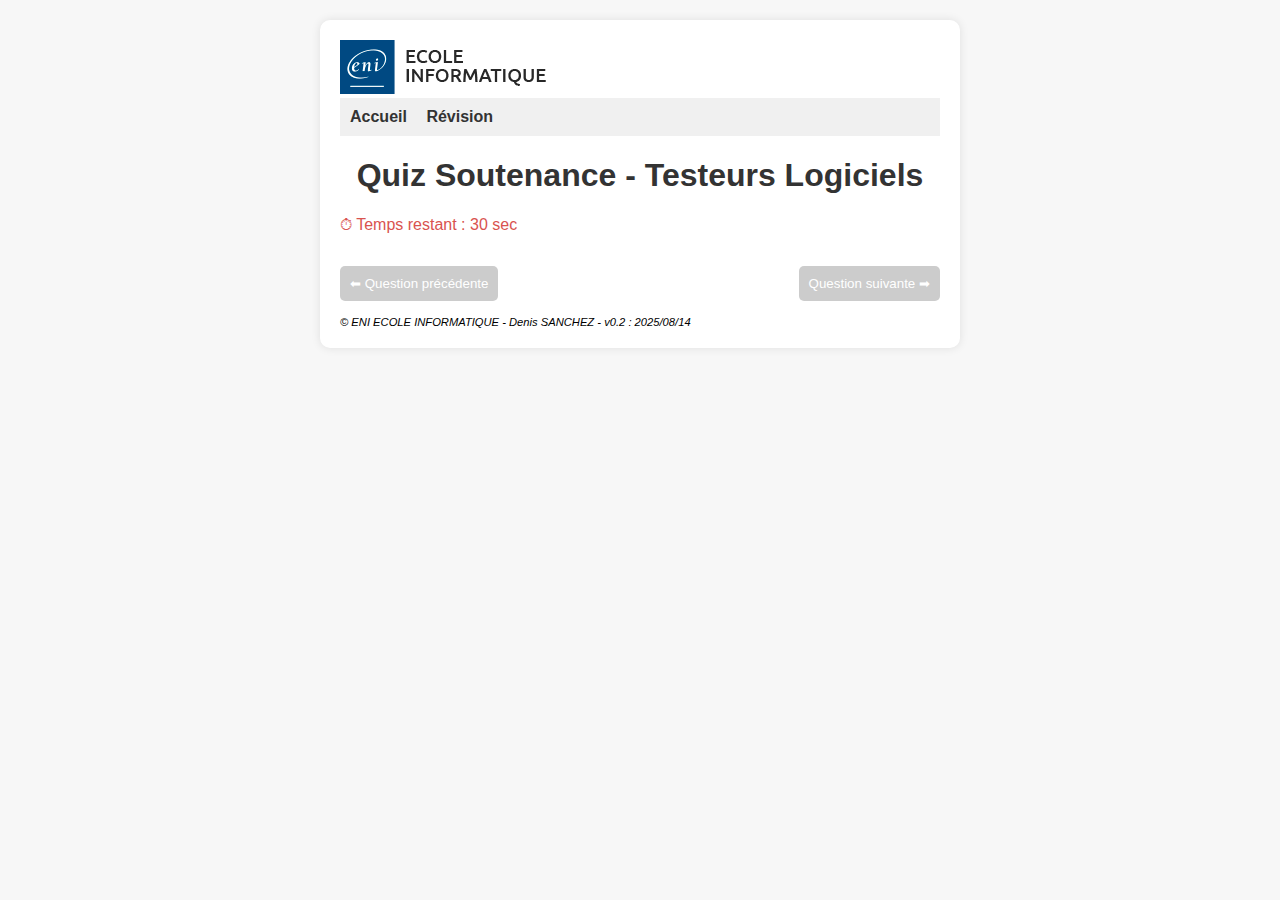
<file: index.html>
<!DOCTYPE html>
<html lang="fr">
<head>
    <meta charset="UTF-8">
    <title>Quiz Soutenance - Testeurs Logiciels</title>
    <link rel="stylesheet" href="style.css">
</head>
<body>

<div class="quiz-container" id="quizContainer">
    <img src="img/logo_eni.png" alt="LOGO ENI">
     <nav>
        <a href="index.html" title="Accueil">Accueil</a>
        <a href="revision.html" title="Révision">Révision</a>
    </nav>
    <h1>Quiz Soutenance - Testeurs Logiciels</h1>
    <div class="timer">⏱ Temps restant : <span id="time">30</span> sec</div>
    <div class="question" id="question"></div>
    <div class="answers" id="answers"></div>
    <div class="feedback" id="feedback"></div>
    <div class="nav-buttons">
        <button id="prevBtn" disabled>⬅ Question précédente</button>
        <button id="nextBtn" disabled>Question suivante ➡</button>
    </div>
    <footer>&copy; ENI ECOLE INFORMATIQUE - Denis SANCHEZ - v0.2 : 2025/08/14</footer>
</div>

<script src="questions.js"></script>
<script src="quiz.js"></script>

</body>
</html>
</file>
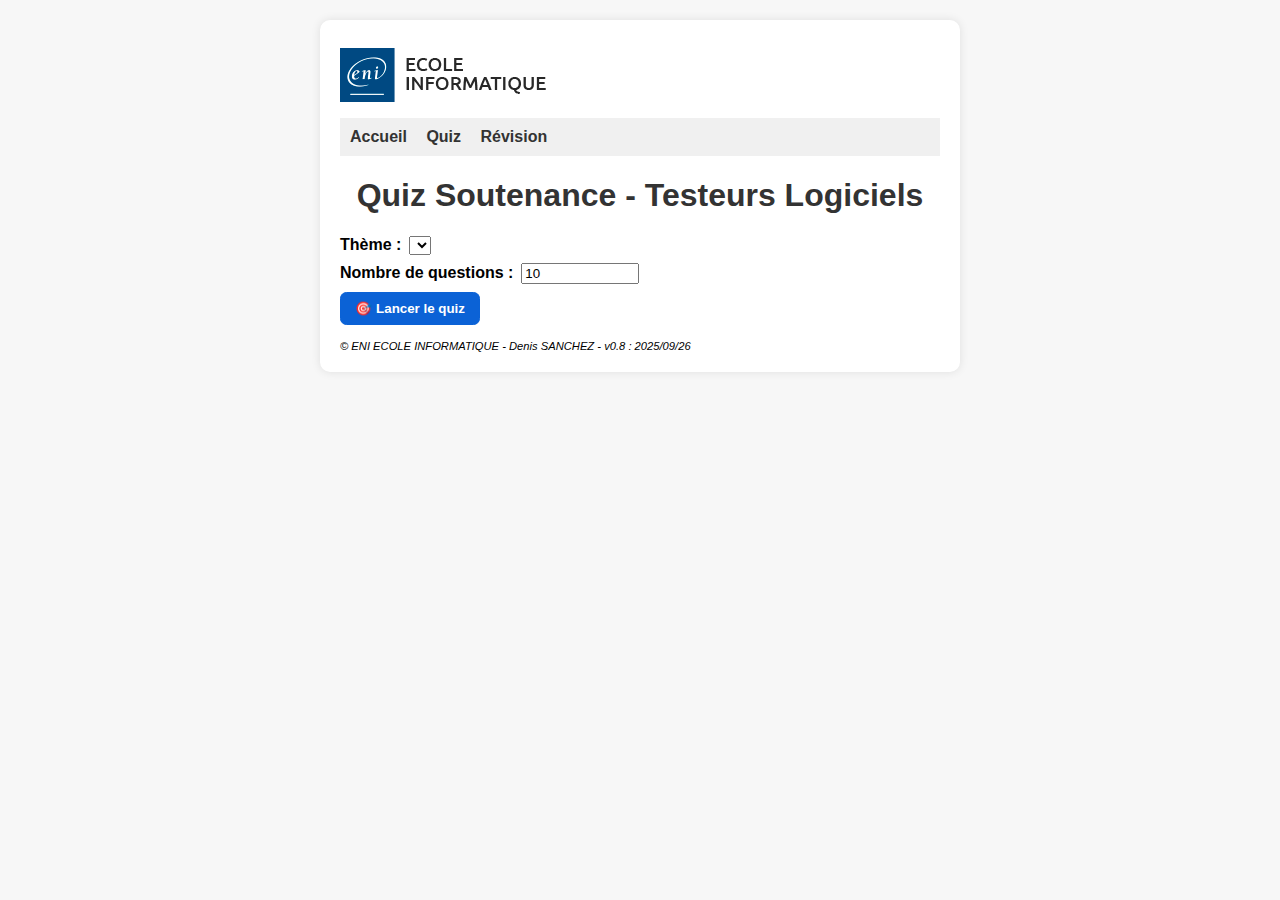
<file: quiz.html>
<!DOCTYPE html>
<html lang="fr">
<head>
    <meta charset="UTF-8">
    <meta name="viewport" content="width=device-width, initial-scale=1" />
    <title>Quiz Soutenance - Testeurs Logiciels</title>
    <link rel="stylesheet" href="style.css">
</head>
<body>

<div class="quiz-container" id="quizContainer">
    <img src="img/logo_eni.png" alt="LOGO ENI" class="topnav" aria-label="Navigation principale">
    <nav>
        <a href="index.html" title="Accueil">Accueil</a>
        <a href="quiz.html" title="Quiz">Quiz</a>
        <a href="revision.html" title="Révision">Révision</a>
    </nav>
    <h1>Quiz Soutenance - Testeurs Logiciels</h1>
     <a id="top"></a>
     
  
<!-- Panneau de configuration du quiz -->
    <section class="quiz-setup" id="quizSetup">
      <div class="setup-row">
        <label for="themeSelect"><strong>Thème :</strong></label>
        <select id="themeSelect"></select>
      </div>

      <div class="setup-row">
        <label for="questionCount"><strong>Nombre de questions :</strong></label>
        <input id="questionCount" type="number" min="1" step="1" value="10" />
        <small id="availableInfo" class="muted"></small>
      </div>

      <div class="setup-row">
        <button id="startBtn" class="btn btn-primary">🎯 Lancer le quiz</button>
      </div>
    </section>

    <!-- Zone de jeu -->
    <section id="quizStage" class="quiz-stage" hidden>
      <div class="stage-header">
        <div class="meta">
          <span id="badgeTheme" class="badge badge-theme"></span>
          <span id="badgeLevel" class="badge badge-level"></span>
        </div>
        <div id="progress" class="muted"></div>
      </div>

      <h2 id="questionText"></h2>

      <form id="answersForm" class="answers"></form>

      <div class="actions">
        <button id="prevBtn" class="btn" type="button">◀ Précédent</button>
        <button id="validateBtn" class="btn btn-primary" type="button">Valider</button>
        <button id="nextBtn" class="btn" type="button" hidden>Suivant ▶</button>
      </div>

      <div id="explanationBox" class="explanation" hidden></div>
    </section>

    <!-- Résultats -->
    <section id="resultStage" class="result-stage" hidden>
      <h2>Résultats</h2>
      <p id="scoreLine"></p>
      <div id="recapList"></div>
      <div class="actions">
        <button id="restartBtn" class="btn">↺ Recommencer</button>
      </div>
    </section>

    <footer>&copy; ENI ECOLE INFORMATIQUE - Denis SANCHEZ - v0.8 : 2025/09/26</footer>
</div>

<!-- Bouton Revenir en haut -->
<button id="backToTop"
        class="back-to-top"
        aria-label="Revenir en haut"
        title="Revenir en haut">
  <!-- Icône (SVG) : flèche vers le haut -->
  <svg width="20" height="20" viewBox="0 0 24 24" aria-hidden="true" focusable="false">
    <path fill="currentColor"
          d="M12 4l-6 6h4v6h4v-6h4l-6-6z"/>
  </svg>
</button>

<script src="questions.js"></script>
<script src="quiz.js"></script>
<script src="back-to-top.js"></script>

</body>
</html>
</file>
<file: style.css>
body { 
    font-family: Arial, sans-serif; 
    margin: 20px; 
    background-color: #f7f7f7; 
}
.quiz-container { 
    max-width: 600px; 
    margin: auto; 
    background: white; 
    padding: 20px; 
    border-radius: 10px; 
    box-shadow: 0 0 10px rgba(0,0,0,0.1); 
}
.question { 
    font-size: 1.2em; 
    margin-bottom: 10px; 
}
.answers button { 
    display: block; 
    margin: 5px 0; 
    padding: 10px; 
    width: 100%; 
    font-size: 1em; 
    border-radius: 5px; 
    border: none; 
    cursor: pointer; 
}
.answers button:hover { 
    opacity: 0.9; 
}
.feedback { 
    margin-top: 15px; 
    font-weight: bold; 
}
.timer { 
    font-size: 1em; 
    color: #d9534f; 
    margin-bottom: 10px; 
}
.nav-buttons { 
    margin-top: 20px; 
    display: flex; 
    justify-content: space-between; 
}
.nav-buttons button { 
    padding: 10px; 
    border: none; 
    border-radius: 5px; 
    cursor: pointer; 
    background: #007BFF; 
    color: white; 
}
.nav-buttons button:disabled { 
    background: #ccc; 
    cursor: not-allowed; 
}
.result { 
    text-align: center; 
}
.result h2 { 
    margin-bottom: 20px; 
}
.result button { 
    background: #28a745; 
    color: white; 
    padding: 10px 20px; 
    border: none; 
    border-radius: 5px; 
    font-size: 1em; 
    cursor: pointer; 
}
footer{
    margin-top: 15px;
    font-size: 0.7em;
    font-style: italic;
}
nav {
    background-color: #f0f0f0;
    padding: 10px;
}
nav a {
    margin-right: 15px;
    text-decoration: none;
    color: #333;
    font-weight: bold;
}
nav a:hover {
    color: #007BFF;
}

      
h1 {
    text-align: center;
    color: #333;
}
.card {
    background-color: #fff;
    border-radius: 10px;
    box-shadow: 0 4px 8px rgba(0,0,0,0.1);
    margin: 10px auto;
    padding: 15px;
    max-width: 700px;
    cursor: pointer;
    transition: transform 0.2s;
}
.card:hover {
    transform: translateY(-3px);
}
.question {
    font-weight: bold;
    margin-bottom: 10px;
}
.answer {
    display: none;
    margin-top: 10px;
    padding: 10px;
    background-color: #e6f7ff;
    border-left: 4px solid #1890ff;
    border-radius: 5px;
}

/* Accessibilité : label caché mais lisible par lecteur d'écran */
.visually-hidden {
  position: absolute !important; height: 1px; width: 1px;
  overflow: hidden; clip: rect(1px,1px,1px,1px);
  white-space: nowrap; border: 0; padding: 0; margin: -1px;
}

.filters {
  display: flex; gap: .75rem; align-items: center; flex-wrap: wrap;
  margin: .75rem 0;
}

#searchInput {
  min-width: 280px;
  padding: .4rem .6rem;
  border-radius: .35rem;
  border: 1px solid #cfd6e4;
}
/* ---- Accueil ---- */
.home-container { max-width: 980px; margin: 0 auto; padding: 1rem; }
.logo { max-height: 60px; margin: .25rem 0 .5rem; }
.topnav { display: flex; gap: 1rem; align-items: center; margin: .5rem 0 1rem; flex-wrap: wrap; }
.topnav a { text-decoration: none; color: #0b62d6; padding: .25rem .5rem; border-radius: .25rem; }
.topnav a.active, .topnav a:hover { background: #eef6ff; }

.hero { background: linear-gradient(180deg,#f8fbff,transparent 60%); padding: 1rem; border-radius: .5rem; }
.hero h1 { margin: .25rem 0 .5rem; }
.hero .tagline { font-size: 1.05rem; color: #333; }
.hero .details { color: #555; margin-top: .25rem; }

.cta { display: flex; gap: .75rem; margin-top: .75rem; flex-wrap: wrap; }
.btn { display: inline-block; padding: .6rem 1rem; border-radius: .45rem; text-decoration: none; font-weight: 600; border: 1px solid transparent; }
.btn-primary { background: #0b62d6; color: #fff; }
.btn-primary:hover { background: #084aa7; }
.btn-secondary { background: #fff6e5; color: #9a6500; border-color: #f0d2a1; }
.btn-secondary:hover { background: #ffefd1; }

.about, .tips { margin-top: 1.25rem; }
.about ul { margin-left: 1rem; }
.tips ol { margin-left: 1rem; }

/* Responsive */
@media (max-width: 640px) {
  .home-container { padding: .75rem; }
  .cta { flex-direction: column; align-items: flex-start; }
}


meta, .meta { display: flex; gap: .5rem; align-items: center; margin-bottom: .25rem; }
.badge {
  display: inline-block; padding: .15rem .5rem; border-radius: .35rem; font-size: .8rem; line-height: 1;
  border: 1px solid rgba(0,0,0,.1); background: #f5f5f5; color: #333;
}
.badge-theme { background: #eef6ff; color: #0b62d6; border-color: #b7d2ff; }
.badge-level.level-beginner { background: #e8fff1; color: #0a8a3a; border-color: #b8eacb; }
.badge-level.level-intermediate { background: #fff6e5; color: #9a6500; border-color: #f0d2a1; }
.badge-level.level-advanced { background: #ffecec; color: #b00020; border-color: #f5b8bf; }

.card { cursor: pointer; }
.answer { margin-top: .5rem; }
mark { background: #fff0a6; padding: 0 .1em; border-radius: .2em; }

/* Bouton Retour en haut */
.back-to-top {
  position: fixed;
  right: 16px;
  bottom: 16px;
  z-index: 9999;
  width: 44px;
  height: 44px;
  border: none;
  border-radius: 999px;
  background: #0b62d6;            /* bleu ENI */
  color: #fff;
  display: grid;
  place-items: center;
  box-shadow: 0 6px 18px rgba(0,0,0,.12);
  cursor: pointer;

  /* masqué par défaut */
  opacity: 0;
  transform: translateY(8px);
  pointer-events: none;
  transition: opacity .2s ease, transform .2s ease, background .15s ease;
}

.back-to-top.show {
  opacity: 1;
  transform: translateY(0);
  pointer-events: auto;
}

.back-to-top:hover { background: #084aa7; }
.back-to-top:active { transform: translateY(0) scale(.98); }
.back-to-top:focus {
  outline: 2px solid #b7d2ff;
  outline-offset: 3px;
}

/* Réduction de mouvement si l’utilisateur la demande */
@media (prefers-reduced-motion: reduce) {
  .back-to-top {
    transition: none;
  }
}

.quiz-setup .setup-row { display:flex; gap:.5rem; align-items:center; margin:.5rem 0; }
.quiz-setup input[type="number"] { width: 110px; }

.quiz-stage .stage-header { display:flex; align-items:baseline; justify-content:space-between; gap:.75rem; }
.meta { display:flex; gap:.5rem; align-items:center; flex-wrap:wrap; }

.badge { display:inline-block; padding:.15rem .5rem; border-radius:.35rem; font-size:.8rem; line-height:1;
  border:1px solid rgba(0,0,0,.1); background:#f5f5f5; color:#333; }
.badge-theme { background:#eef6ff; color:#0b62d6; border-color:#b7d2ff; }
.badge-level.level-beginner { background:#e8fff1; color:#0a8a3a; border-color:#b8eacb; }
.badge-level.level-intermediate { background:#fff6e5; color:#9a6500; border-color:#f0d2a1; }
.badge-level.level-advanced { background:#ffecec; color:#b00020; border-color:#f5b8bf; }

.answers { display:grid; gap:.5rem; margin:.75rem 0; }
.answer-option {
  display:flex; gap:.5rem; align-items:flex-start; padding:.5rem .6rem; border:1px solid #e5e8ef; border-radius:.4rem;
  background:#fff; cursor:pointer;
}
.answer-option:hover { background:#f8fbff; }
.answer-option.correct { border-color:#b8eacb; background:#e8fff1; }
.answer-option.wrong { border-color:#f5b8bf; background:#ffecec; }

.actions { display:flex; gap:.5rem; margin-top:.5rem; }
.btn { padding:.5rem .9rem; border-radius:.4rem; border:1px solid #cfd6e4; background:#fff; cursor:pointer; }
.btn-primary { background:#0b62d6; color:#fff; border-color:#0b62d6; }
.btn:disabled { opacity:.5; cursor:not-allowed; }

.explanation { margin-top:.5rem; padding:.6rem .75rem; border-left:4px solid #0b62d6; background:#f6faff; }
.muted { color:#666; font-size:.9rem; }

.result-stage .recap-item { padding:.5rem 0; border-bottom:1px dashed #e5e8ef; }
.recap-a.ok { color:#0a8a3a; }
.recap-a.ko { color:#b00020; }
</file>
